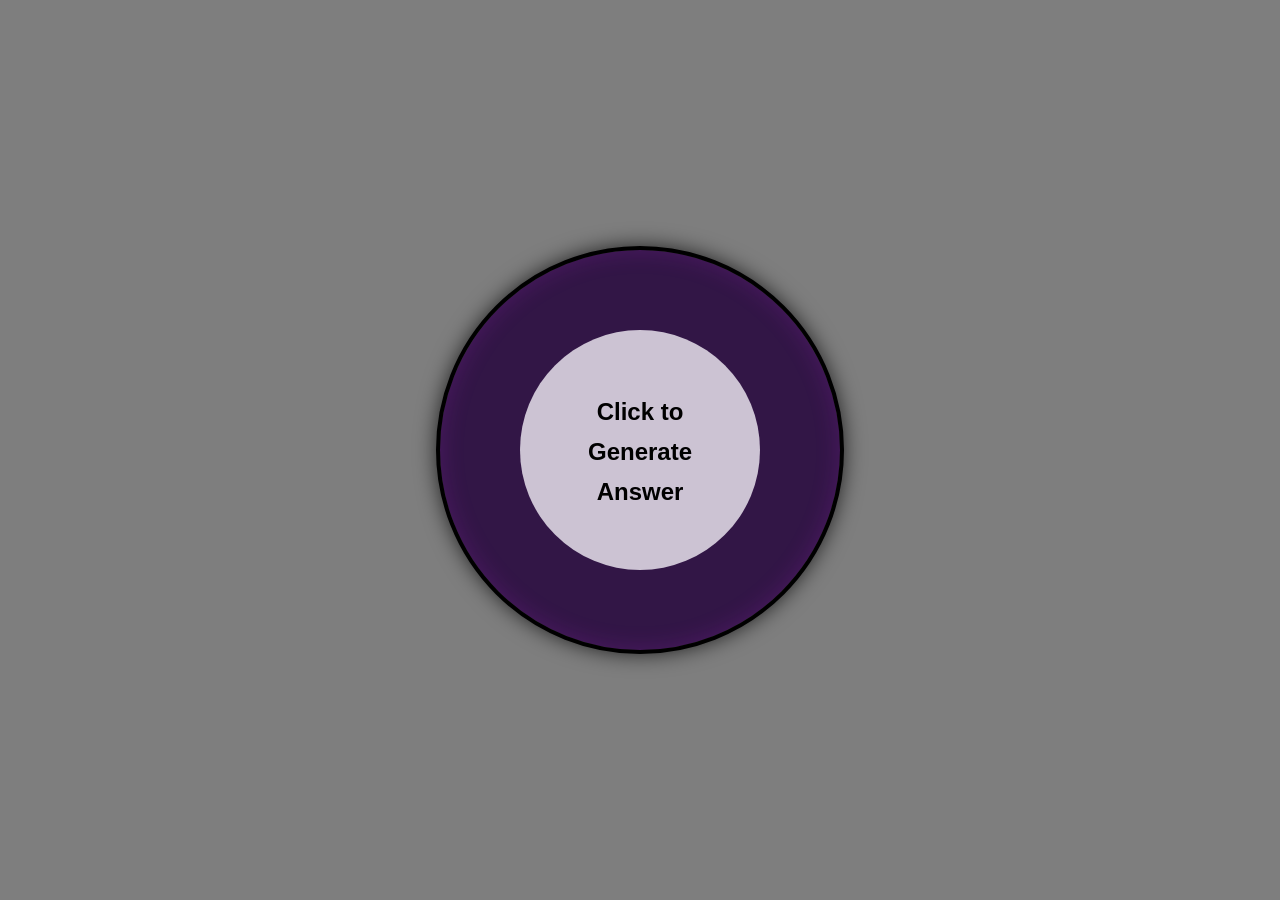
<file: index.html>
<!DOCTYPE html>
<html lang="en">
<head>
    <meta charset="UTF-8">
    <meta name="viewport" content="width=device-width, initial-scale=1.0">
    <link rel="stylesheet" href="style.css">
    <title>Magic 8 Ball - Torje</title>
</head>
<body>
    <div id="app">
        <div class="outer-ball" onclick="newAnswer()">
            <div class="inner-ball">
                <div class="answer">
                    <span class="text-span" id="text-span">Click to Generate Answer</span>
                </div>
            </div>
        </div>
    </div>
    <script src="script.js"></script>
</body>
</html>
</file>
<file: style.css>
:root {
    --shadow-x: 0px;
    --shadow-y: 0px;
    --shadow-blur: 25px;
    --inner-x: 0px;
    --inner-y: 0px;
    --inner-blur: 25px;
}

body {
    font-family: Arial, Helvetica, sans-serif;
    font-size: 16px;
    background-color: #7e7e7e;
    height: 98.2vh;
    width: 100vw;
    margin: 0;
}

.outer-ball {
    outline: 4px solid black;
    border-radius: 18rem;
    width: 25rem;
    height: 25rem;
    position: absolute;
    top: 50%;
    left: 50%;
    transform: translate(-50%, -50%);
    background-color: #321646;
    cursor: pointer;
    box-shadow: var(--shadow-x) var(--shadow-y) var(--shadow-blur) #000, inset var(--inner-x) var(--inner-y) var(--inner-blur) rgba(179, 36, 214, 0.2);
}

/* .outer-ball:hover {
    transition: 200ms;
    background-color: #391a4e;
}

.outer-ball:active {
    transition: 200ms;
    box-shadow: var(--shadow-x) var(--shadow-y) var(--shadow-blur) #000, inset 3px 3px 25px rgba(72, 14, 87, 0.35);
} */

.inner-ball {
    border-radius: 10rem;
    width: 15rem;
    height: 15rem;
    position: absolute;
    top: 50%;
    left: 50%;
    transform: translate(-50%, -50%);
    background-color: #ccc3d3;
}

.answer {
    user-select: none;
    width: 12rem;
    height: 12rem;
    text-align: center;
    position: absolute;
    top: 50%;
    left: 50%;
    transform: translate(-50%, -50%);
    line-height: 12rem;
    font-size: 24px;
    font-weight: bold;
}

.text-span {
  display: inline-block;
  vertical-align: middle;
  line-height: 40px;
}
</file>
